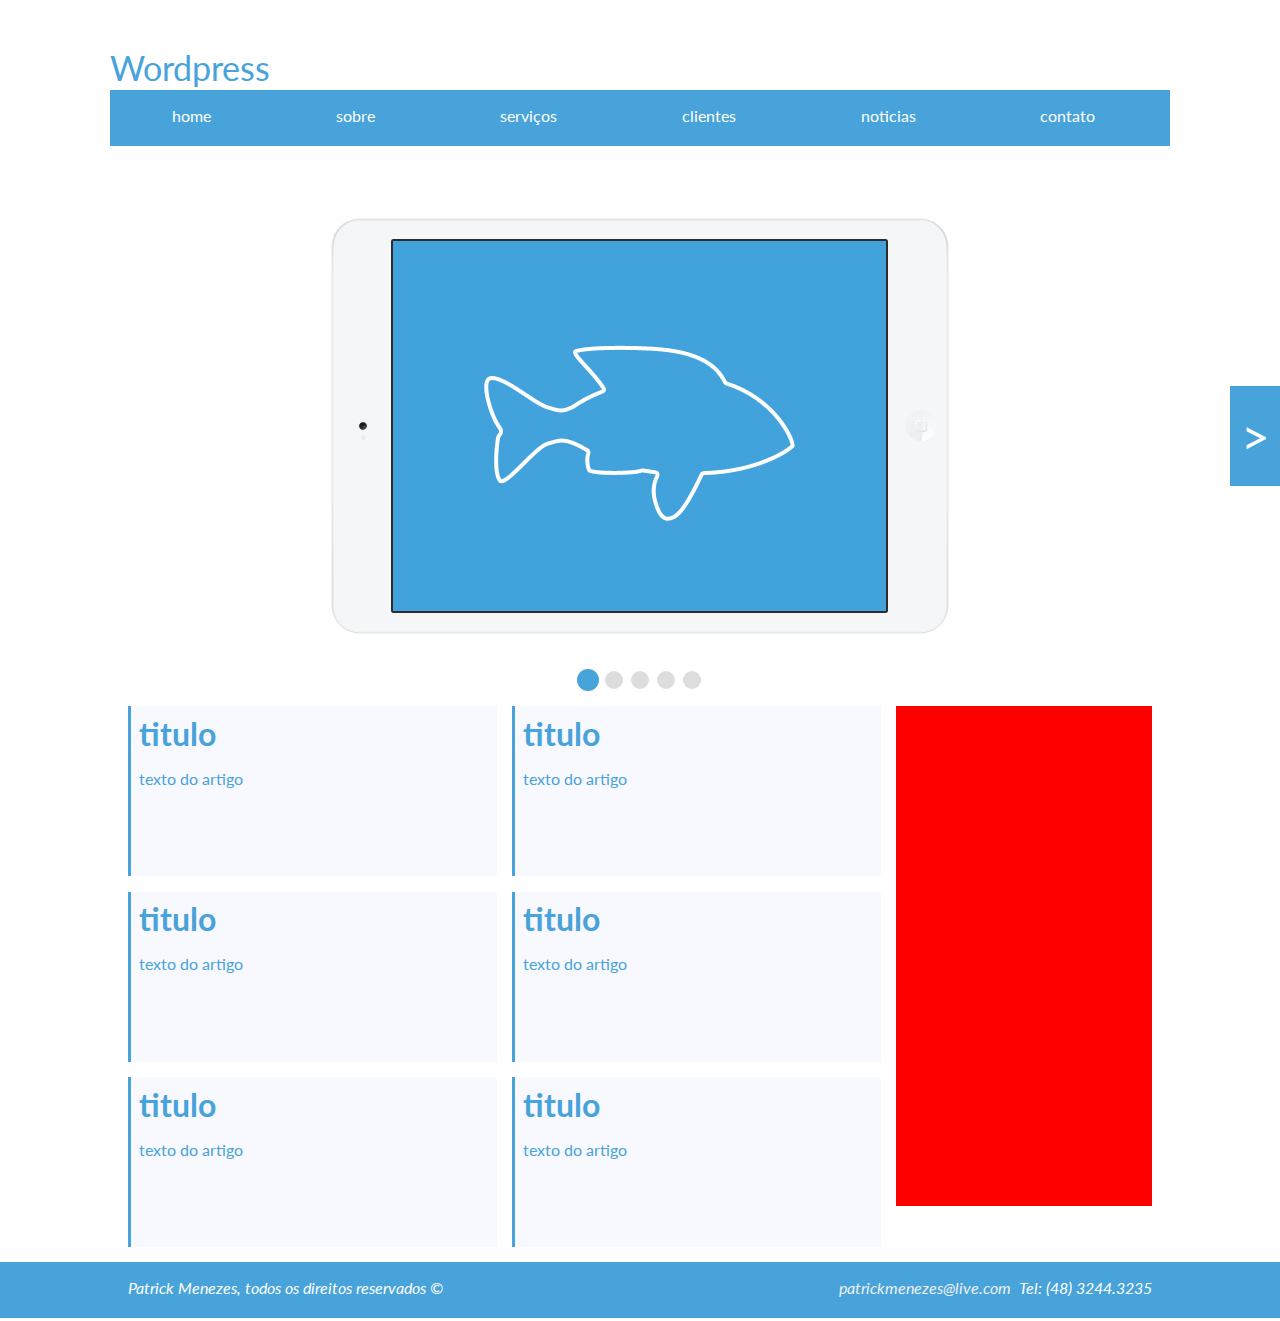
<file: index.html>
<!DOCTYPE html>
<html lang="en" class="no-js">
	<head>
		<meta charset="UTF-8" />
		<meta http-equiv="X-UA-Compatible" content="IE=edge,chrome=1"> 
		<meta name="viewport" content="width=device-width, initial-scale=1.0"> 
		<title>WP 1</title>
		<meta name="description" content="Descrição wordpress" />
		<meta name="keywords" content="" />
		<meta name="author" content="Patrick" />
		<link rel="shortcut icon" href="../favicon.ico">
		<link rel="stylesheet" type="text/css" href="css/default.css" />
		<link rel="stylesheet" type="text/css" href="css/component.css" />
		<link rel="stylesheet" type="text/css" href="style.css" />
		<script src="js/modernizr.custom.js"></script>
	</head>
	<body>
		<div class="container">	
			<header class="clearfix">
				<h1>Wordpress</h1>
				<nav>
					<ul>
						<li><a href="#">home</a></li>
						<li><a href="#">sobre</a></li>
						<li><a href="#">serviços</a></li>
						<li><a href="#">clientes</a></li>
						<li><a href="#">noticias</a></li>
						<li><a href="#">contato</a></li>
					</ul>
				</nav>
			</header>
			<div id="cbp-fwslider" class="cbp-fwslider">
				<ul>
					<li><a href="#"><img src="images/1.jpg" alt="img01"/></a></li>
					<li><a href="#"><img src="images/2.jpg" alt="img02"/></a></li>
					<li><a href="#"><img src="images/3.jpg" alt="img03"/></a></li>
					<li><a href="#"><img src="images/4.jpg" alt="img04"/></a></li>
					<li><a href="#"><img src="images/5.jpg" alt="img05"/></a></li>
				</ul>
			</div>
			<section>
				<article>
					<h1>titulo</h1>
					<p>texto do artigo</p>
				</article>
				<article>
					<h1>titulo</h1>
					<p>texto do artigo</p>
				</article>
				<article>
					<h1>titulo</h1>
					<p>texto do artigo</p>
				</article>
				<article>
					<h1>titulo</h1>
					<p>texto do artigo</p>
				</article>
				<article>
					<h1>titulo</h1>
					<p>texto do artigo</p>
				</article>
				<article>
					<h1>titulo</h1>
					<p>texto do artigo</p>
				</article>
			</section>
			<aside>
			</aside>
		</div>
		<footer>
			<address>
				<ul>
					<li>Patrick Menezes, todos os direitos reservados ©</li>
					<li><a href="mailto:patrickmenezes@live.com">patrickmenezes@live.com</a>&nbsp;&nbsp;Tel:&nbsp;(48)&nbsp;3244.3235</li>  
				</ul>
			</address>
		</footer>
		<script src="http://ajax.googleapis.com/ajax/libs/jquery/1.9.1/jquery.min.js"></script>
		<script src="js/jquery.cbpFWSlider.min.js"></script>
		<script>
			$( function() {
				$( '#cbp-fwslider' ).cbpFWSlider();
			} );
		</script>
	</body>
</html>
</file>
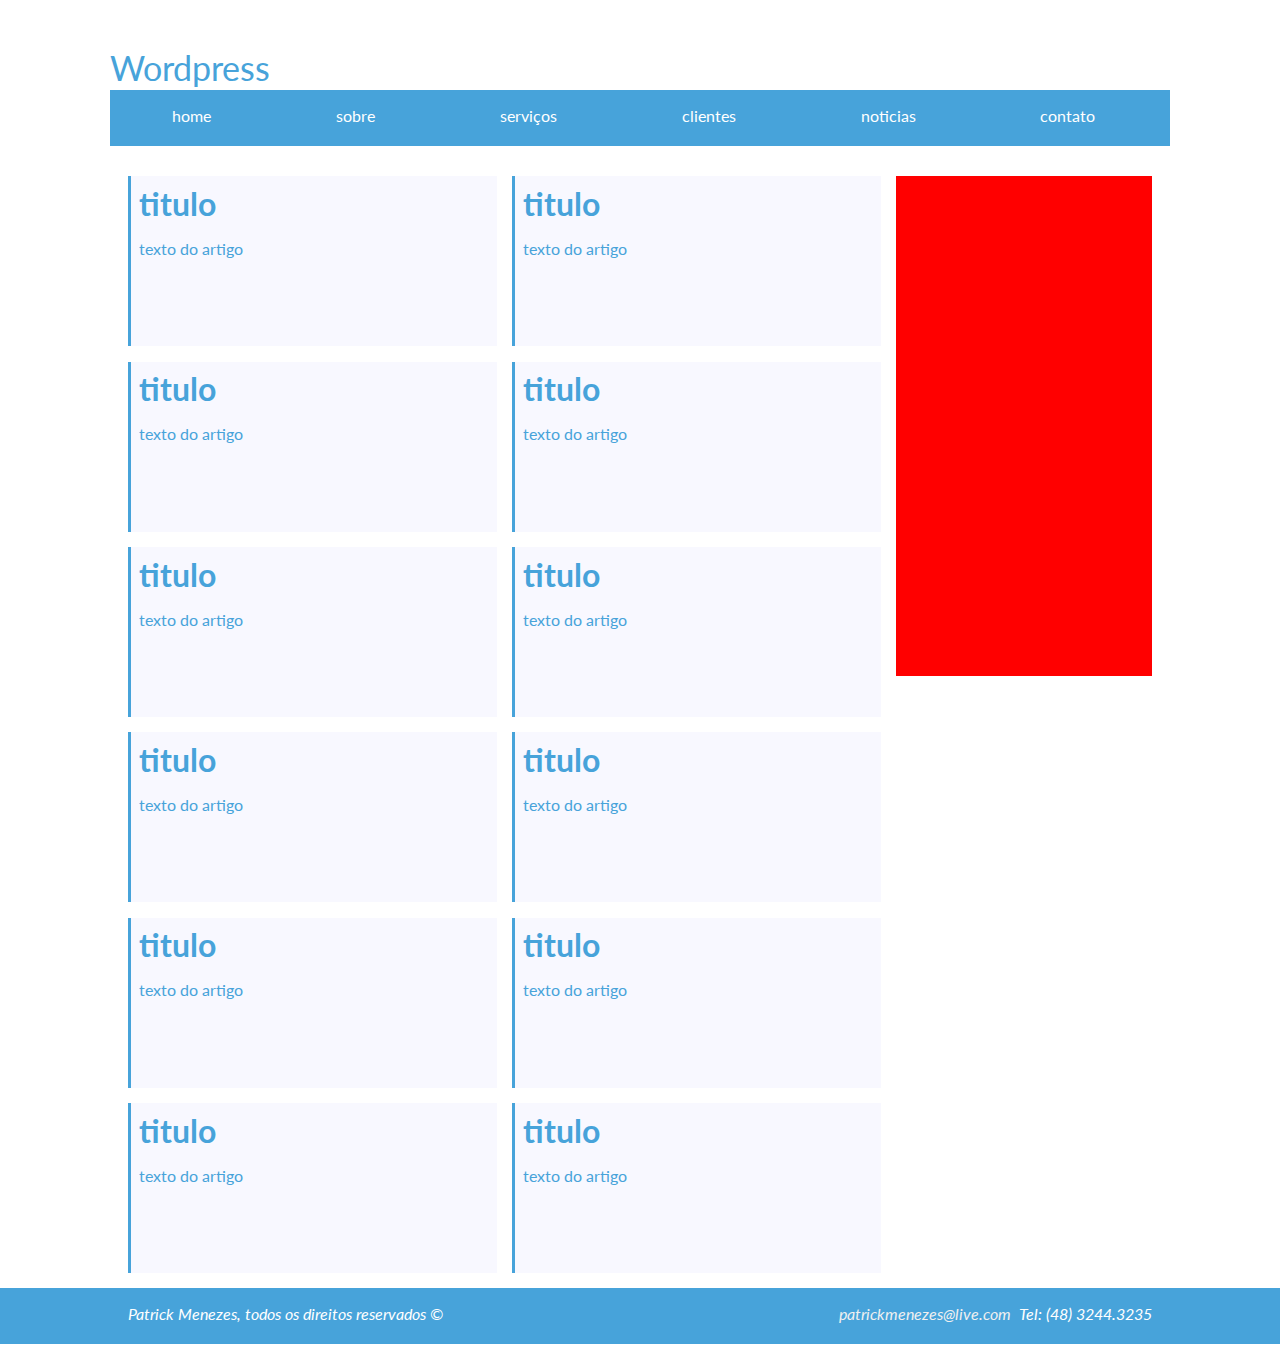
<file: noticias.html>
<!DOCTYPE html>
<html lang="en" class="no-js">
	<head>
		<meta charset="UTF-8" />
		<meta http-equiv="X-UA-Compatible" content="IE=edge,chrome=1"> 
		<meta name="viewport" content="width=device-width, initial-scale=1.0"> 
		<title>WP 1</title>
		<meta name="description" content="Descrição wordpress" />
		<meta name="keywords" content="" />
		<meta name="author" content="Patrick" />
		<link rel="shortcut icon" href="../favicon.ico">
		<link rel="stylesheet" type="text/css" href="css/default.css" />
		<link rel="stylesheet" type="text/css" href="css/component.css" />
		<link rel="stylesheet" type="text/css" href="style.css" />
		<script src="js/modernizr.custom.js"></script>
	</head>
	<body>
		<div class="container">	
			<header class="clearfix">
				<h1>Wordpress</h1>
				<nav>
					<ul>
						<li><a href="#">home</a></li>
						<li><a href="#">sobre</a></li>
						<li><a href="#">serviços</a></li>
						<li><a href="#">clientes</a></li>
						<li><a href="#">noticias</a></li>
						<li><a href="#">contato</a></li>
					</ul>
				</nav>
			</header>
			<section>
				<article>
					<h1>titulo</h1>
					<p>texto do artigo</p>
				</article>
				<article>
					<h1>titulo</h1>
					<p>texto do artigo</p>
				</article>
				<article>
					<h1>titulo</h1>
					<p>texto do artigo</p>
				</article>
				<article>
					<h1>titulo</h1>
					<p>texto do artigo</p>
				</article>
				<article>
					<h1>titulo</h1>
					<p>texto do artigo</p>
				</article>
				<article>
					<h1>titulo</h1>
					<p>texto do artigo</p>
				</article>
				<article>
					<h1>titulo</h1>
					<p>texto do artigo</p>
				</article>
				<article>
					<h1>titulo</h1>
					<p>texto do artigo</p>
				</article>
				<article>
					<h1>titulo</h1>
					<p>texto do artigo</p>
				</article>
				<article>
					<h1>titulo</h1>
					<p>texto do artigo</p>
				</article>
				<article>
					<h1>titulo</h1>
					<p>texto do artigo</p>
				</article>
				<article>
					<h1>titulo</h1>
					<p>texto do artigo</p>
				</article>
			</section>
			<aside>
			</aside>
		</div>
		<footer>
			<address>
				<ul>
					<li>Patrick Menezes, todos os direitos reservados ©</li>
					<li><a href="mailto:patrickmenezes@live.com">patrickmenezes@live.com</a>&nbsp;&nbsp;Tel:&nbsp;(48)&nbsp;3244.3235</li>  
				</ul>
			</address>
		</footer>
		<script src="http://ajax.googleapis.com/ajax/libs/jquery/1.9.1/jquery.min.js"></script>
		<script src="js/jquery.cbpFWSlider.min.js"></script>
		<script>
			$( function() {
				$( '#cbp-fwslider' ).cbpFWSlider();
			} );
		</script>
	</body>
</html>
</file>
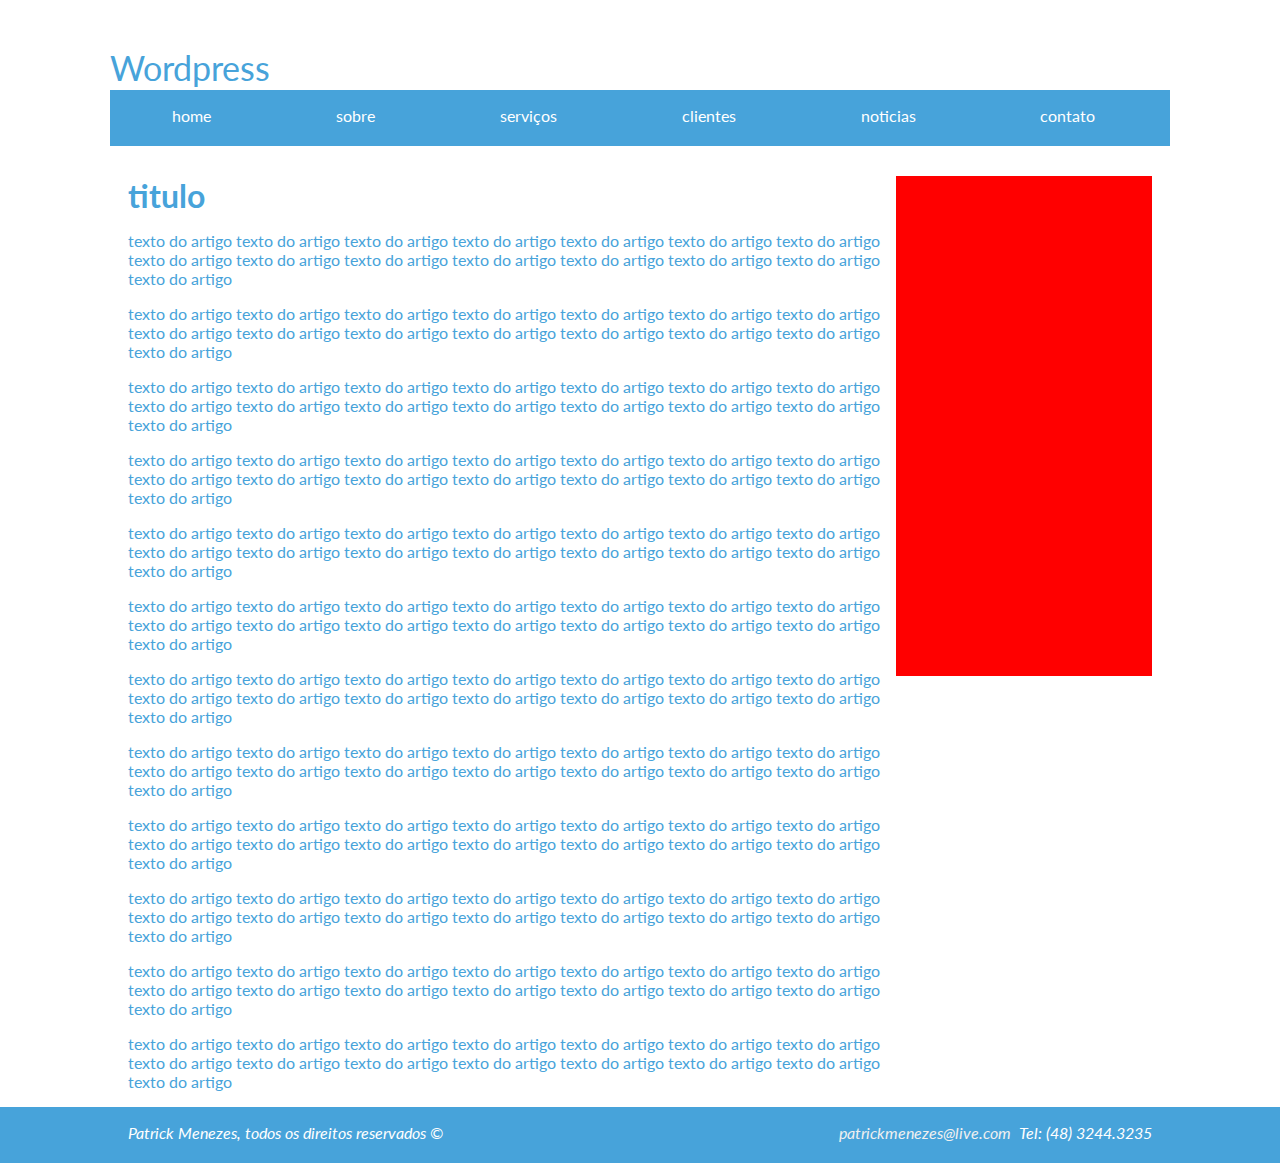
<file: sobre.html>
<!DOCTYPE html>
<html lang="en" class="no-js">
	<head>
		<meta charset="UTF-8" />
		<meta http-equiv="X-UA-Compatible" content="IE=edge,chrome=1"> 
		<meta name="viewport" content="width=device-width, initial-scale=1.0"> 
		<title>WP 1</title>
		<meta name="description" content="Descrição wordpress" />
		<meta name="keywords" content="" />
		<meta name="author" content="Patrick" />
		<link rel="shortcut icon" href="../favicon.ico">
		<link rel="stylesheet" type="text/css" href="css/default.css" />
		<link rel="stylesheet" type="text/css" href="css/component.css" />
		<link rel="stylesheet" type="text/css" href="style.css" />
		<script src="js/modernizr.custom.js"></script>
	</head>
	<body>
		<div class="container">	
			<header class="clearfix">
				<h1>Wordpress</h1>
				<nav>
					<ul>
						<li><a href="#">home</a></li>
						<li><a href="#">sobre</a></li>
						<li><a href="#">serviços</a></li>
						<li><a href="#">clientes</a></li>
						<li><a href="#">noticias</a></li>
						<li><a href="#">contato</a></li>
					</ul>
				</nav>
			</header>
			<section>
				<h1>titulo</h1>
				<p>texto do artigo texto do artigo texto do artigo texto do artigo texto do artigo texto do artigo texto do artigo texto do artigo texto do artigo texto do artigo texto do artigo texto do artigo texto do artigo texto do artigo texto do artigo</p>
				<p>texto do artigo texto do artigo texto do artigo texto do artigo texto do artigo texto do artigo texto do artigo texto do artigo texto do artigo texto do artigo texto do artigo texto do artigo texto do artigo texto do artigo texto do artigo</p>
				<p>texto do artigo texto do artigo texto do artigo texto do artigo texto do artigo texto do artigo texto do artigo texto do artigo texto do artigo texto do artigo texto do artigo texto do artigo texto do artigo texto do artigo texto do artigo</p>
				<p>texto do artigo texto do artigo texto do artigo texto do artigo texto do artigo texto do artigo texto do artigo texto do artigo texto do artigo texto do artigo texto do artigo texto do artigo texto do artigo texto do artigo texto do artigo</p>
				<p>texto do artigo texto do artigo texto do artigo texto do artigo texto do artigo texto do artigo texto do artigo texto do artigo texto do artigo texto do artigo texto do artigo texto do artigo texto do artigo texto do artigo texto do artigo</p>
				<p>texto do artigo texto do artigo texto do artigo texto do artigo texto do artigo texto do artigo texto do artigo texto do artigo texto do artigo texto do artigo texto do artigo texto do artigo texto do artigo texto do artigo texto do artigo</p>
				<p>texto do artigo texto do artigo texto do artigo texto do artigo texto do artigo texto do artigo texto do artigo texto do artigo texto do artigo texto do artigo texto do artigo texto do artigo texto do artigo texto do artigo texto do artigo</p>
				<p>texto do artigo texto do artigo texto do artigo texto do artigo texto do artigo texto do artigo texto do artigo texto do artigo texto do artigo texto do artigo texto do artigo texto do artigo texto do artigo texto do artigo texto do artigo</p>
				<p>texto do artigo texto do artigo texto do artigo texto do artigo texto do artigo texto do artigo texto do artigo texto do artigo texto do artigo texto do artigo texto do artigo texto do artigo texto do artigo texto do artigo texto do artigo</p>
				<p>texto do artigo texto do artigo texto do artigo texto do artigo texto do artigo texto do artigo texto do artigo texto do artigo texto do artigo texto do artigo texto do artigo texto do artigo texto do artigo texto do artigo texto do artigo</p>
				<p>texto do artigo texto do artigo texto do artigo texto do artigo texto do artigo texto do artigo texto do artigo texto do artigo texto do artigo texto do artigo texto do artigo texto do artigo texto do artigo texto do artigo texto do artigo</p>
				<p>texto do artigo texto do artigo texto do artigo texto do artigo texto do artigo texto do artigo texto do artigo texto do artigo texto do artigo texto do artigo texto do artigo texto do artigo texto do artigo texto do artigo texto do artigo</p>
				
			</section>
			<aside>
			</aside>
		</div>
		<footer>
			<address>
				<ul>
					<li>Patrick Menezes, todos os direitos reservados ©</li>
					<li><a href="mailto:patrickmenezes@live.com">patrickmenezes@live.com</a>&nbsp;&nbsp;Tel:&nbsp;(48)&nbsp;3244.3235</li>  
				</ul>
			</address>
		</footer>
		<script src="http://ajax.googleapis.com/ajax/libs/jquery/1.9.1/jquery.min.js"></script>
		<script src="js/jquery.cbpFWSlider.min.js"></script>
		<script>
			$( function() {
				$( '#cbp-fwslider' ).cbpFWSlider();
			} );
		</script>
	</body>
</html>
</file>
<file: css/component.css>
.cbp-fwslider {
	position: relative;
	margin: 0 0 10px;
	overflow: hidden;
	padding: 40px 0 60px;
}

.cbp-fwslider ul {
	margin: 0;
	padding: 0;
	white-space: nowrap;
	list-style-type: none;
}

.cbp-fwslider ul li {
	-webkit-transform: translateZ(0);
	-moz-transform: translateZ(0);
	transform: translateZ(0);
	float: left;
	display: block;
	margin: 0;
	padding: 0;
}

.cbp-fwslider ul li > a,
.cbp-fwslider ul li > div {
	display: block;
	text-align: center;
	outline: none;
}

.cbp-fwslider ul li > a img {
	border: none;
	display: block;
	margin: 0 auto;
	max-width: 75%;
}

.cbp-fwslider nav span {
	position: absolute;
	top: 50%;
	width: 50px;
	height: 100px;
	background: #47a3da;
	color: #fff;
	font-size: 50px;
	text-align: center;
	margin-top: -50px;
	line-height: 100px;
	cursor: pointer;
	font-weight: normal;
}

.cbp-fwslider nav span:hover {
	background: #378fc3;
}

.cbp-fwslider nav span.cbp-fwnext {
	right: 0px;
}

.cbp-fwslider nav span.cbp-fwprev {
	left: 0px;
}

.cbp-fwdots {
	position: absolute;
	bottom: 0px;
	white-space: nowrap;
	text-align: center;
	width: 100%;
}

.cbp-fwdots span {
	display: inline-block;
	width: 18px;
	height: 18px;
	background: #ddd;
	margin: 4px;
	border-radius: 50%;
	cursor: pointer;
}

.cbp-fwdots span:hover {
	background: #999;
}

.cbp-fwdots span.cbp-fwcurrent {
	background: #47a3da;
	box-shadow: 0 0 0 2px #47a3da;
	-webkit-transition: box-shadow 0.2s ease-in-out;
	-moz-transition: box-shadow 0.2s ease-in-out;
	transition: box-shadow 0.2s ease-in-out;
}
</file>
<file: style.css>
/* General Demo Style */

.container > header nav {
    width: 100%;
    background: #47a3da;
    float: left;
}
.container > header nav ul{
    padding: 0;

    margin: 0;
}
.container > header nav ul li{
    list-style: none;

}
.container > header nav a {
    float: left;
    width: auto;
    height: 3.5em;
    color: #FFFFFF;
    padding: 1em 3.9em;
}
.container > header nav a:hover {
    background: #47A3B3;
}
section{
    width: 60%;
    
    float: left;
    margin-left: 10%;
}
section > h1{
    margin: 0;
    
    font-size: 2em;
}
article{
    width: 48%;
    float: left;
    height: 170px;
    margin-right: 2%;
    background: ghostwhite;
    margin-bottom: 2%;
    padding: 1%;
    border-left: 3px solid #47a3da;
}
article h1{
    margin: 0;
    
    font-size: 2em;
}
article p{
    
}
aside{
    width: 20%;
    
    float: right;
    background: red;
    height: 500px;
    margin-right: 10%;
}
footer{
    width: 100%;

    display: inline-block;
    color: #FFF;
    background: #47a3da;
}
address{
    width: 80%;
    
    margin: 0 auto;
    padding: 0;
    height: 40px;
}
address ul{
    padding: 0;
}
address ul li{
    list-style: none;
    float: left;
}
address ul li:last-child{
    float: right;
}
</file>
<file: css/default.css>
/* General Demo Style */
@import url(http://fonts.googleapis.com/css?family=Lato:300,400,700);

@font-face {
	font-family: 'fontawesome';
	src:url('../fonts/fontawesome.eot');
	src:url('../fonts/fontawesome.eot?#iefix') format('embedded-opentype'),
		url('../fonts/fontawesome.svg#fontawesome') format('svg'),
		url('../fonts/fontawesome.woff') format('woff'),
		url('../fonts/fontawesome.ttf') format('truetype');
	font-weight: normal;
	font-style: normal;
}

body, html { font-size: 100%; 	padding: 0; margin: 0;}

/* Reset */
*,
*:after,
*:before {
	-webkit-box-sizing: border-box;
	-moz-box-sizing: border-box;
	box-sizing: border-box;
}

/* Clearfix hack by Nicolas Gallagher: http://nicolasgallagher.com/micro-clearfix-hack/ */
.clearfix:before,
.clearfix:after {
	content: " ";
	display: table;
}

.clearfix:after {
	clear: both;
}

body {
    font-family: 'Lato', Calibri, Arial, sans-serif;
    color: #47a3da;

}

a {
	color: #f0f0f0;
	text-decoration: none;
}

a:hover {
	color: #000;
}

.main,
.container > header {
	width: 90%;
	max-width: 70em;
	margin: 0 auto;
	padding: 0 1.875em 3.125em 1.875em;
}

.container > header {
	padding: 2.875em 1.875em 1.875em;
}

.container > header h1 {
	font-size: 2.125em;
	line-height: 1.3;
	margin: 0;
	float: left;
	font-weight: 400;
}

.container > header span {
	display: block;
	font-weight: 700;
	text-transform: uppercase;
	letter-spacing: 0.5em;
	padding: 0 0 0.6em 0.1em;
}

.icon-drop:before, 
.icon-arrow-left:before {
	font-family: 'fontawesome';
	position: absolute;
	top: 0;
	width: 100%;
	height: 100%;
	speak: none;
	font-style: normal;
	font-weight: normal;
	line-height: 2;
	text-align: center;
	color: #47a3da;
	-webkit-font-smoothing: antialiased;
	text-indent: 8000px;
	padding-left: 8px;
}

.container > header nav a:hover:before {
	color: #fff;
}

.icon-drop:before {
	content: "\e000";
}

.icon-arrow-left:before {
	content: "\f060";
}
</file>
